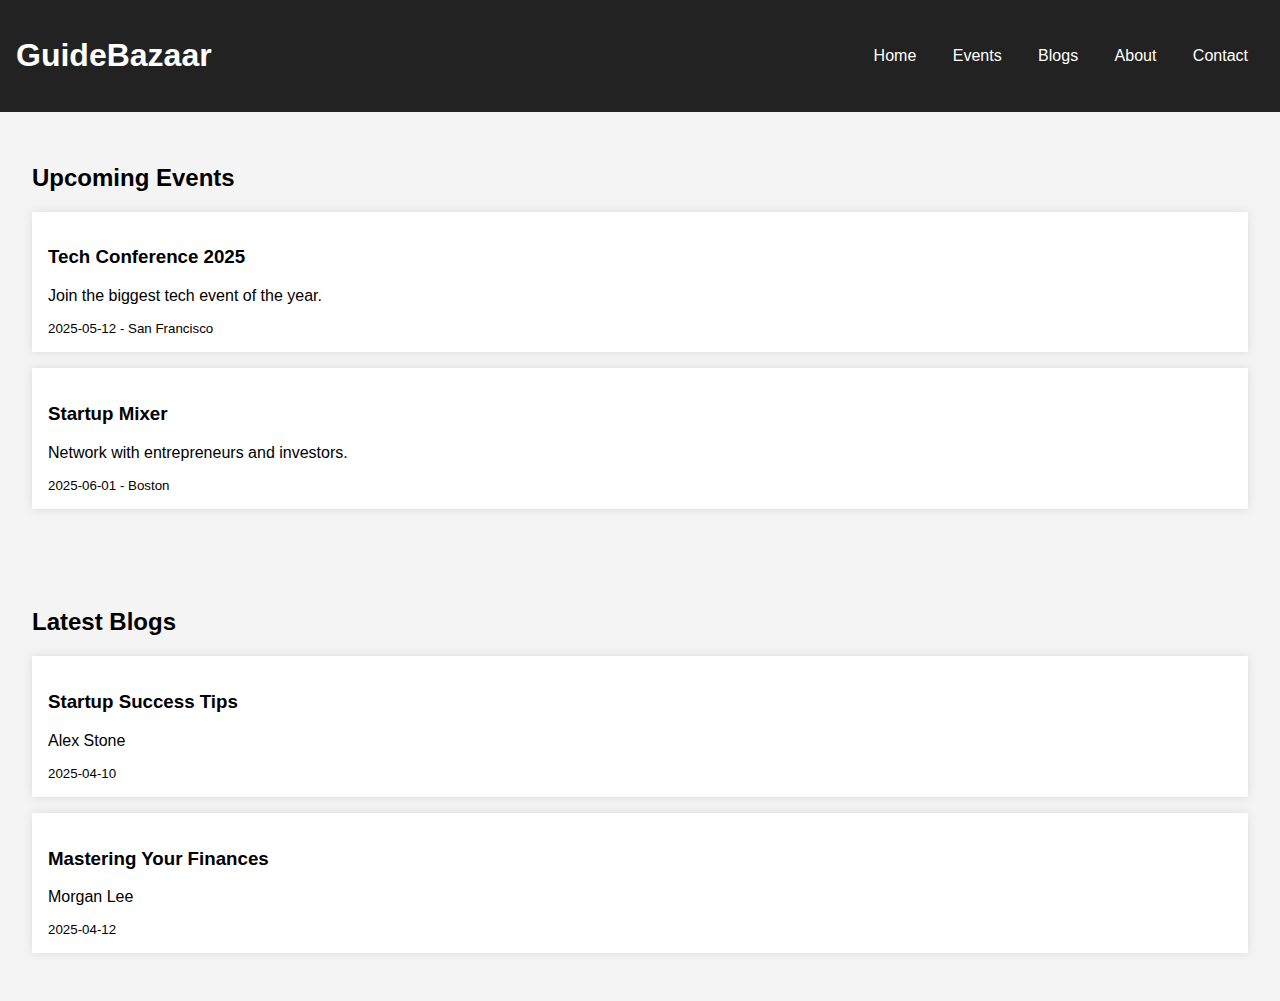
<file: index.html>
<html lang="en">

<head>
  <meta charset="UTF-8">
  <title>GuideBazaar - Home</title>
  <link rel="stylesheet" href="css/style.css">
</head>

<body>
  <header>
    <h1>GuideBazaar</h1>
    <nav>
      <a href="index.html">Home</a>
      <a href="events.html">Events</a>
      <a href="blogs.html">Blogs</a>
      <a href="about.html">About</a>
      <a href="contact.html">Contact</a>
    </nav>
  </header>

  <main>
    <section id="featured-events">
      <h2>Upcoming Events</h2>
      <div id="events-list"></div>
    </section>
    <section id="featured-blogs">
      <h2>Latest Blogs</h2>
      <div id="blogs-list"></div>
    </section>
  </main>

  <script src="js/main.js"></script>
</body>

</html>
</file>
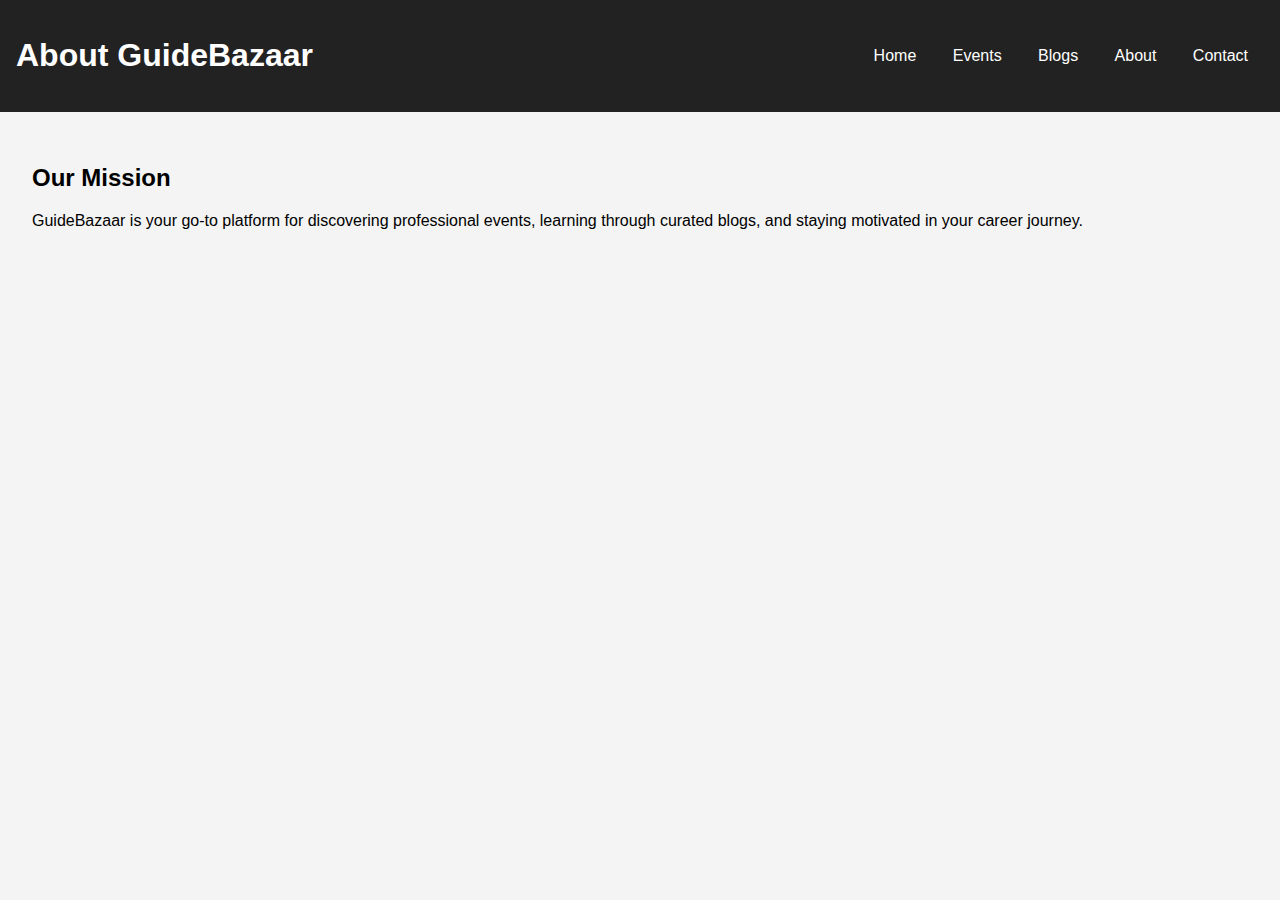
<file: about.html>
<html lang="en">

<head>
  <meta charset="UTF-8">
  <title>About - GuideBazaar</title>
  <link rel="stylesheet" href="css/style.css">
</head>

<body>
  <header>
    <h1>About GuideBazaar</h1>
    <nav>
      <a href="index.html">Home</a>
      <a href="events.html">Events</a>
      <a href="blogs.html">Blogs</a>
      <a href="about.html">About</a>
      <a href="contact.html">Contact</a>
    </nav>
  </header>
  <main>
    <section>
      <h2>Our Mission</h2>
      <p>GuideBazaar is your go-to platform for discovering professional events, learning through curated blogs, and
        staying motivated in your career journey.</p>
    </section>
  </main>
</body>

</html>
</file>
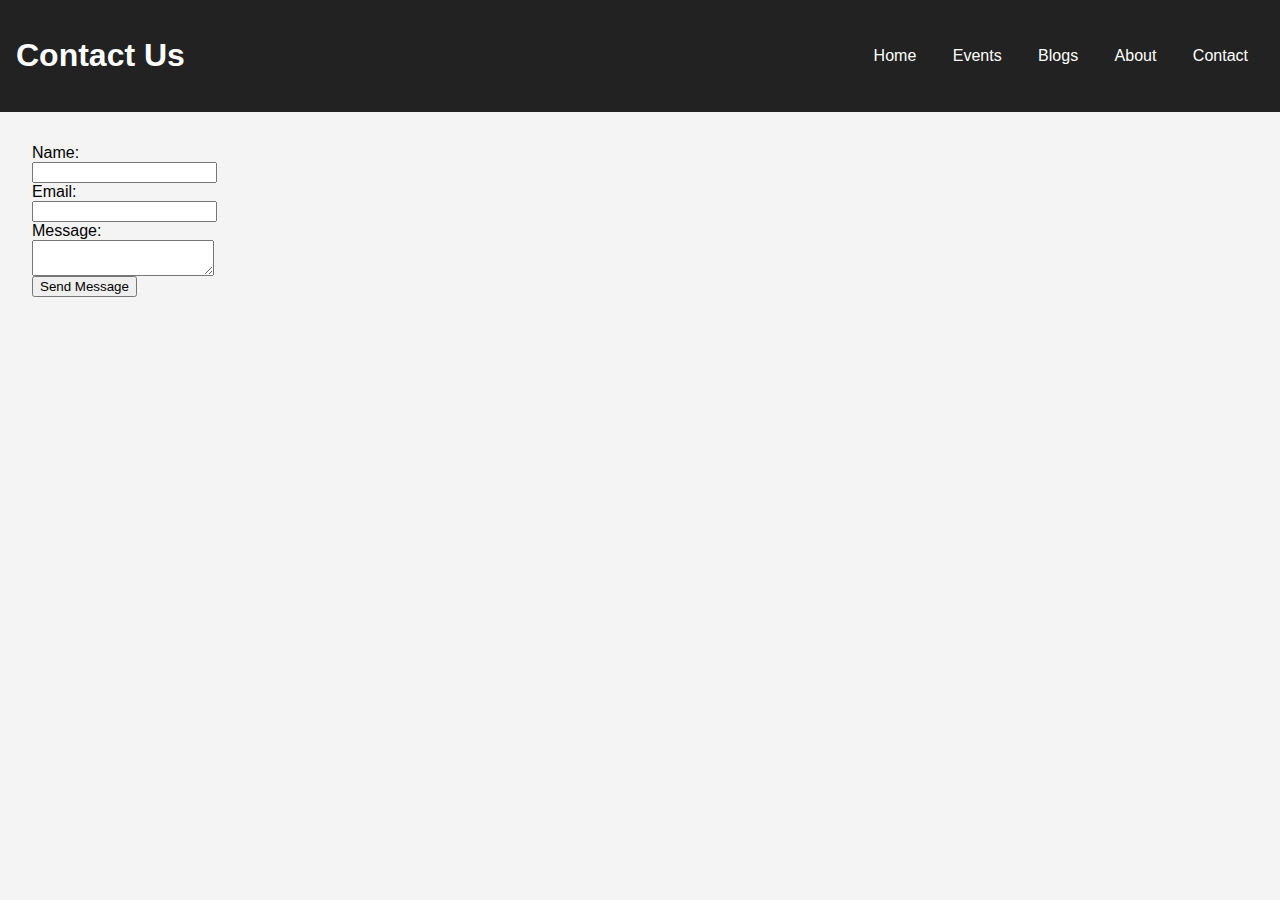
<file: contact.html>
<html lang="en">

<head>
  <meta charset="UTF-8">
  <title>Contact - GuideBazaar</title>
  <link rel="stylesheet" href="css/style.css">
</head>

<body>
  <header>
    <h1>Contact Us</h1>
    <nav>
      <a href="index.html">Home</a>
      <a href="events.html">Events</a>
      <a href="blogs.html">Blogs</a>
      <a href="about.html">About</a>
      <a href="contact.html">Contact</a>
    </nav>
  </header>
  <main>
    <section>
      <form>
        <label>Name:</label><br>
        <input type="text" name="name" required><br>
        <label>Email:</label><br>
        <input type="email" name="email" required><br>
        <label>Message:</label><br>
        <textarea name="message" required></textarea><br>
        <button type="submit">Send Message</button>
      </form>
    </section>
  </main>
</body>

</html>
</file>
<file: css/style.css>
body {
  font-family: Arial, sans-serif;
  margin: 0;
  padding: 0;
  background: #f4f4f4;
}

header {
  background: #222;
  color: white;
  padding: 1em;
  display: flex;
  justify-content: space-between;
  align-items: center;
}

nav a {
  margin: 0 1em;
  color: white;
  text-decoration: none;
}

section {
  padding: 2em;
}

.card {
  background: white;
  padding: 1em;
  margin: 1em 0;
  box-shadow: 0 0 10px rgba(0, 0, 0, 0.1);
}
</file>
